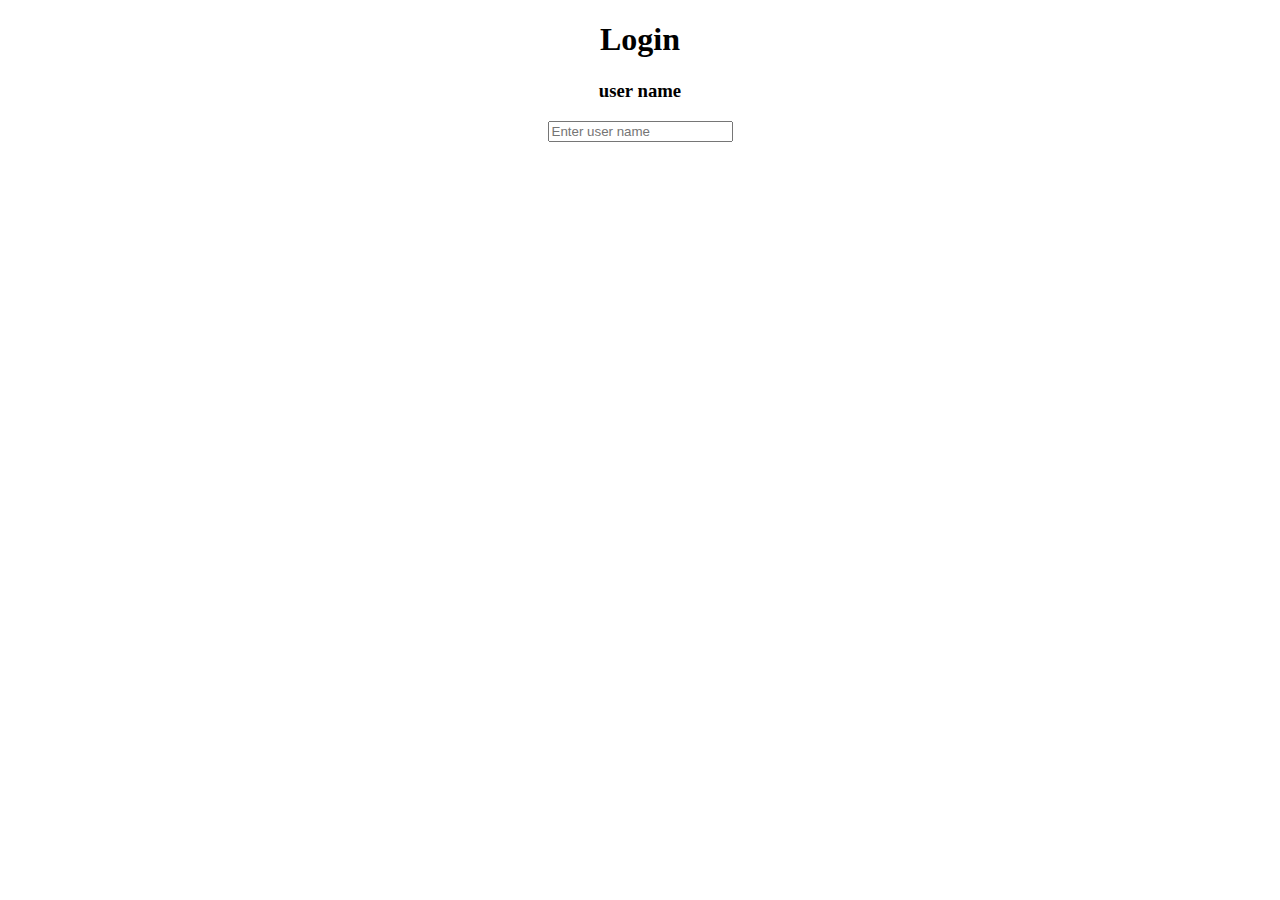
<file: one/first.html>
<!DOCTYPE html>
<html lang="en">
<center>
<head>
    <meta charset="UTF-8">
    <title>Login</title>
</head>
<body>
<center>
<form>

    <h1>Login</h1>
<card>
<h3> user name </h3>
    <input type="text" placeholder="Enter user name"> </input>
<p></p>
    </card>
</form>
    </center>
</body>
    </center>
</html>
</file>
